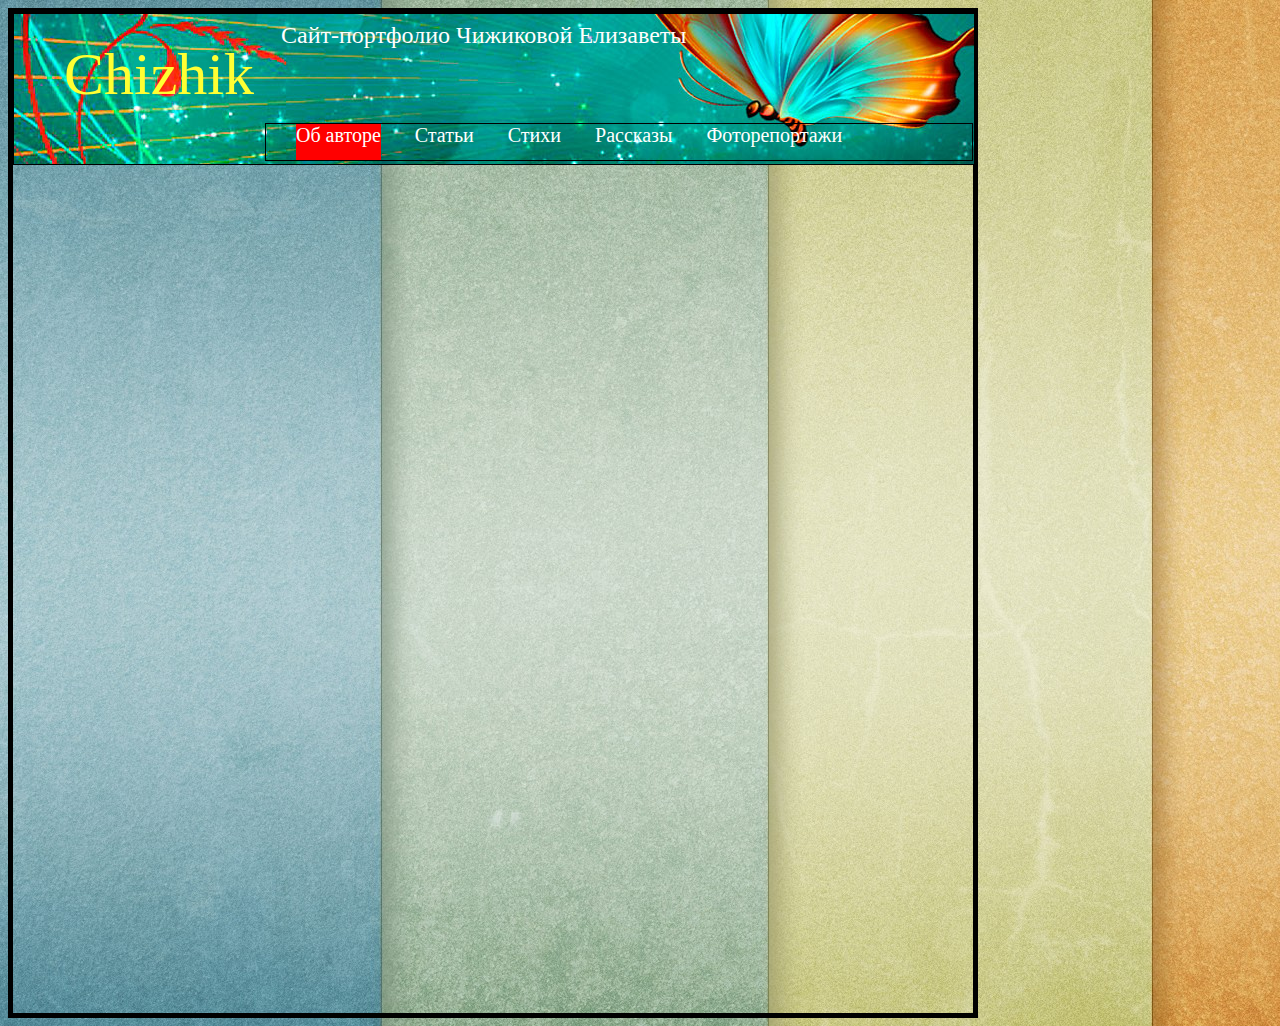
<file: site/Вёрстка/Html/Index.html>
<html>
<head>
<title>
Основная страница
</title>
<link rel="stylesheet" type="text/css" href="../CSS/Index.css">
</head>
<body>
<div id="wrapper">
<div id="header">
<div class="name">Chizhik</div>
<div class="opis">Сайт-портфолио Чижиковой Елизаветы</div>
<div class="nav">
<a href="#" class="punkt">Об авторе</a>
<a href="stat'i.html">Статьи</a>
<a href="">Стихи</a>
<a href="">Рассказы</a>
<a href="">Фоторепортажи</a>
</div> <!--End nav-->
</div> <!--end header-->
</div> <!--end wrapper-->
</body>
</html>
</file>
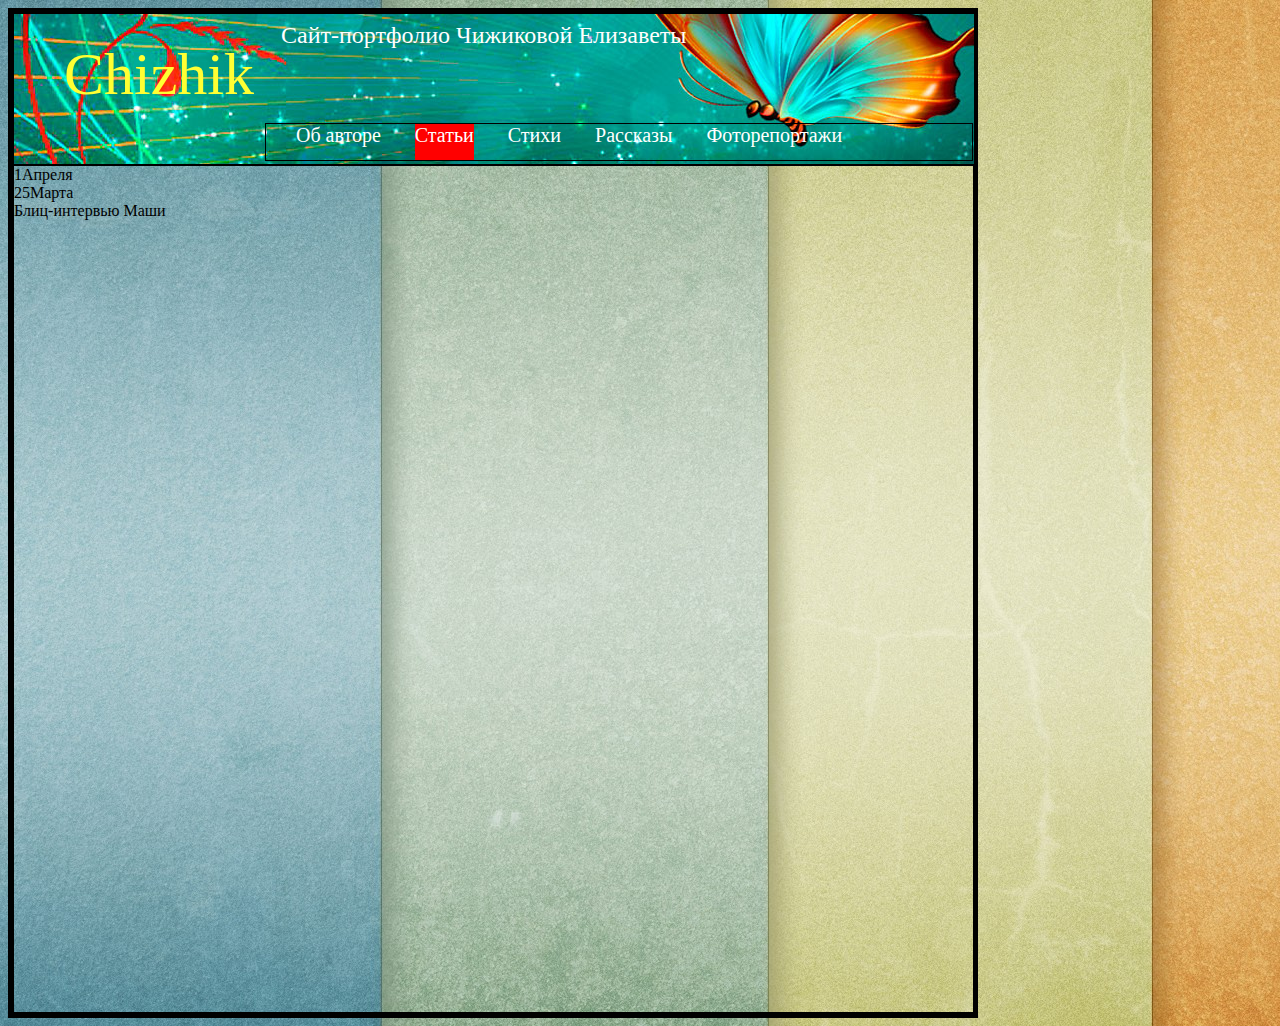
<file: site/Вёрстка/Html/Stat'i.html>
<html>
<head>
<title>
Основная страница
</title>
<link rel="stylesheet" type="text/css" href="../CSS/Stat'i.css">
</head>
<body>
<div id="wrapper">
<div id="header">
<div class="name">Chizhik</div>
<div class="opis">Сайт-портфолио Чижиковой Елизаветы</div>
<div class="nav">
<a href="index.html">Об авторе</a>
<a href="#" class="punkt">Статьи</a>
<a href="">Стихи</a>
<a href="">Рассказы</a>
<a href="">Фоторепортажи</a>
</div> <!--End nav-->
</div> <!--end header-->
<div id="content">
<a href="Статьи/1April.html">1Апреля</a> <br>
<a href="Статьи/25Mart.html">25Марта</a> <br>
<a href="Статьи/Blic-interv'u.html">Блиц-интервью Маши</a>
</div> <!--end content-->
</div> <!--end wrapper-->
</body>
</html>
</file>
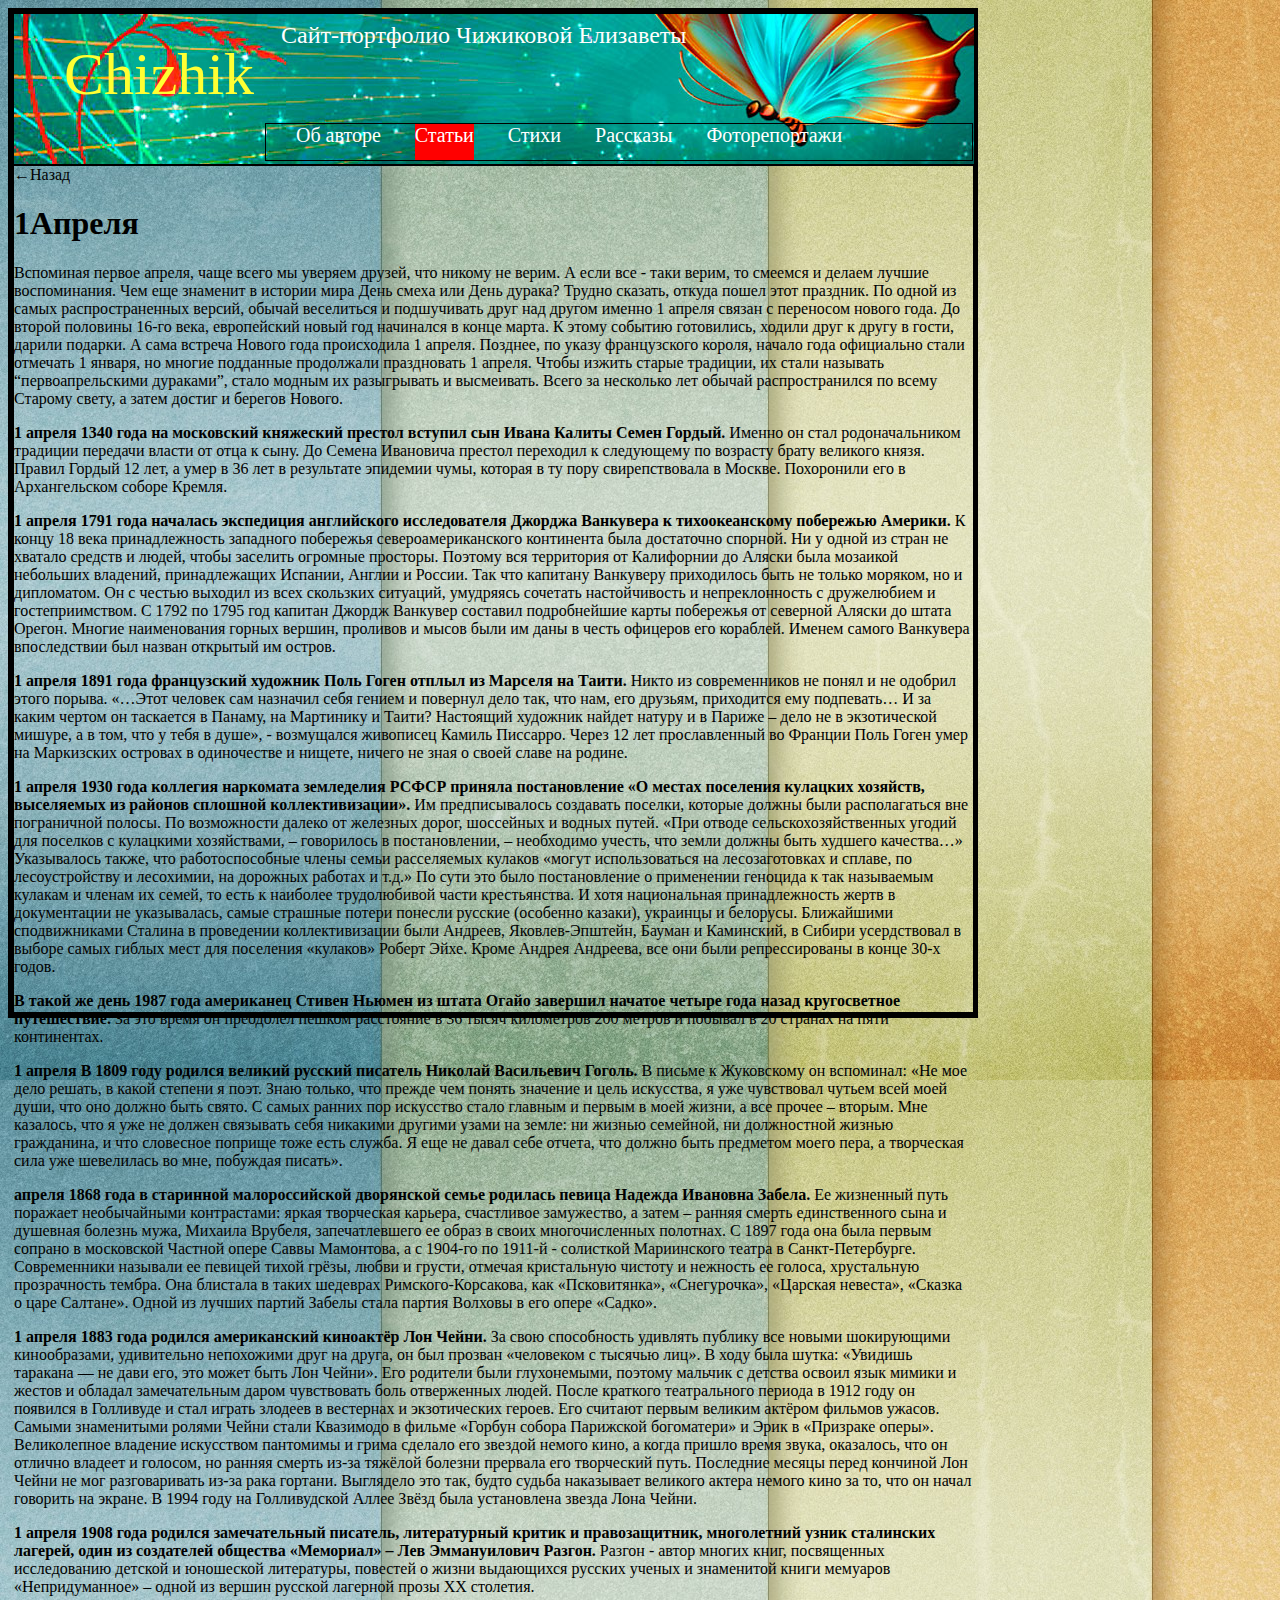
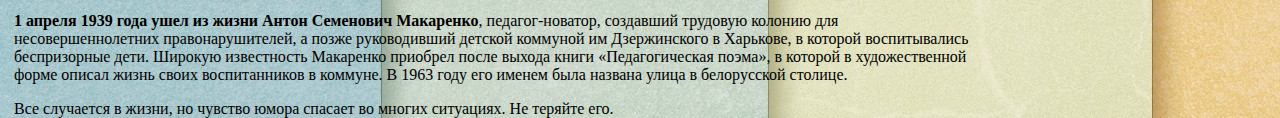
<file: site/Вёрстка/Html/Статьи/1April.html>
<html>
<head>
<title>
Основная страница
</title>
<link rel="stylesheet" type="text/css" href="../../CSS/Stat'i.css">
</head>
<body>
<div id="wrapper">
<div id="header">
<div class="name">Chizhik</div>
<div class="opis">Сайт-портфолио Чижиковой Елизаветы</div>
<div class="nav">
<a href="index.html">Об авторе</a>
<a href="#" class="punkt">Статьи</a>
<a href="">Стихи</a>
<a href="">Рассказы</a>
<a href="">Фоторепортажи</a>
</div> <!--End nav-->
</div> <!--end header-->
<div id="content">
<a href="../Stat'i.html">←Назад</a>
<h1>1Апреля</h1>

<p>Вспоминая  первое апреля, чаще всего мы уверяем друзей, что никому  не верим. 
А если все - таки верим, то смеемся  и делаем лучшие воспоминания. Чем еще знаменит в истории мира День смеха или День дурака?
Трудно сказать, откуда пошел этот праздник. 
По одной из самых распространенных версий, обычай веселиться и подшучивать друг над другом именно 1 апреля связан с переносом нового года. 
До второй половины 16-го века, европейский новый год начинался в конце марта. 
К этому событию готовились, ходили друг к другу в гости, дарили подарки. А сама встреча Нового года происходила 1 апреля. 
Позднее, по указу французского короля, начало года официально стали отмечать 1 января, но многие подданные продолжали праздновать 1 апреля. 
Чтобы изжить старые традиции, их стали называть “первоапрельскими дураками”, стало модным их разыгрывать и высмеивать. 
Всего за несколько лет обычай распространился по всему Старому свету, а затем достиг и берегов Нового.</p> 

<p> <strong>1 апреля 1340 года на московский княжеский престол вступил сын Ивана Калиты Семен Гордый.</strong>
Именно он стал родоначальником традиции передачи власти от отца к сыну. До Семена Ивановича престол переходил к следующему по возрасту брату великого князя. 
Правил Гордый 12 лет, а умер в 36 лет в результате эпидемии чумы, которая в ту пору свирепствовала в Москве. Похоронили его в Архангельском соборе Кремля.</p>

<p><strong>1 апреля 1791 года началась экспедиция английского исследователя Джорджа Ванкувера к тихоокеанскому побережью Америки.</strong>
К концу 18 века принадлежность западного побережья североамериканского континента была достаточно спорной. 
Ни у одной из стран не хватало средств и людей, чтобы заселить огромные просторы. 
Поэтому вся территория от Калифорнии до Аляски была мозаикой небольших владений, принадлежащих Испании, Англии и России. 
Так что капитану Ванкуверу приходилось быть не только моряком, но и дипломатом. 
Он с честью выходил из всех скользких ситуаций, умудряясь сочетать настойчивость и непреклонность с дружелюбием и гостеприимством. 
С 1792 по 1795 год капитан Джордж Ванкувер составил подробнейшие карты побережья от северной Аляски до штата Орегон.
Многие наименования горных вершин, проливов и мысов были им даны в честь офицеров его кораблей. 
Именем самого Ванкувера впоследствии был назван открытый им остров.</p>

<p><strong>1 апреля 1891 года французский художник Поль Гоген отплыл из Марселя на Таити.</strong>
Никто из современников не понял и не одобрил этого порыва. 
«…Этот человек сам назначил себя гением и повернул дело так, что нам, его друзьям, приходится ему подпевать… 
И за каким чертом он таскается в Панаму, на Мартинику и Таити? 
Настоящий художник найдет натуру и в Париже – дело не в экзотической мишуре, а в том, что у тебя в душе», - возмущался живописец Камиль Писсарро.
Через 12 лет прославленный во Франции Поль Гоген умер на Маркизских островах в одиночестве и нищете, ничего не зная о своей славе на родине.</p>

<p><strong>1 апреля 1930 года коллегия наркомата земледелия РСФСР приняла постановление «О местах поселения кулацких хозяйств,
выселяемых из районов сплошной коллективизации».</strong>
Им предписывалось создавать поселки, которые должны были располагаться вне пограничной полосы. По возможности далеко от железных дорог, шоссейных и водных путей. 
«При отводе сельскохозяйственных угодий для поселков с кулацкими хозяйствами, 
– говорилось в постановлении, – необходимо учесть, что земли должны быть худшего качества…» Указывалось также, 
что работоспособные члены семьи расселяемых кулаков «могут использоваться на лесозаготовках и сплаве, по лесоустройству и лесохимии, на дорожных работах и т.д.» 
По сути это было постановление о применении геноцида к так называемым кулакам и членам их семей, 
то есть к наиболее трудолюбивой части крестьянства. 
И хотя национальная принадлежность жертв в документации не указывалась, самые страшные потери понесли русские (особенно казаки), украинцы и белорусы. 
Ближайшими сподвижниками Сталина в проведении коллективизации были Андреев, Яковлев-Эпштейн, Бауман и Каминский, 
в Сибири усердствовал в выборе самых гиблых мест для поселения «кулаков» Роберт Эйхе. Кроме Андрея Андреева, все они были репрессированы в конце 30-х годов.</p>


<p><strong>В такой же день 1987 года американец Стивен Ньюмен из штата Огайо завершил начатое четыре года назад кругосветное путешествие.</strong>
За это время он преодолел пешком расстояние в 36 тысяч километров 200 метров и побывал в 20 странах на пяти континентах.</p>

<p><strong>1 апреля В 1809 году родился великий русский писатель Николай Васильевич Гоголь.</strong>
В письме к Жуковскому он вспоминал: «Не мое дело решать, в какой степени я поэт. 
Знаю только, что прежде чем понять значение и цель искусства, я уже чувствовал чутьем всей моей души, что оно должно быть свято. 
С самых ранних пор искусство стало главным и первым в моей жизни, а все прочее – вторым. 
Мне казалось, что я уже не должен связывать себя никакими другими узами на земле: ни жизнью семейной, ни должностной жизнью гражданина, 
и что словесное поприще тоже есть служба. Я еще не давал себе отчета, что должно быть предметом моего пера, 
а творческая сила уже шевелилась во мне, побуждая писать».</p>

<p><strong> апреля 1868 года в старинной малороссийской дворянской семье родилась певица Надежда Ивановна Забела.</strong>
Ее жизненный путь поражает необычайными контрастами: яркая творческая карьера, счастливое замужество,
а затем – ранняя смерть единственного сына и душевная болезнь мужа, Михаила Врубеля, запечатлевшего ее образ в своих многочисленных полотнах.
С 1897 года она была первым сопрано в московской Частной опере Саввы Мамонтова, а с 1904-го по 1911-й - солисткой Мариинского театра в Санкт-Петербурге.
Современники называли ее певицей тихой грёзы, любви и грусти, отмечая кристальную чистоту и нежность ее голоса, хрустальную прозрачность тембра.
Она блистала в таких шедеврах Римского-Корсакова, как «Псковитянка», «Снегурочка», «Царская невеста», «Сказка о царе Салтане».
Одной из лучших партий Забелы стала партия Волховы в его опере «Садко».</p>

<p><strong>1 апреля 1883 года родился американский киноактёр Лон Чейни.</strong>
За свою способность удивлять публику все новыми шокирующими кинообразами, удивительно непохожими друг на друга, 
он был прозван «человеком с тысячью лиц». В ходу была шутка: «Увидишь таракана — не дави его, это может быть Лон Чейни».
Его родители были глухонемыми, поэтому мальчик с детства освоил язык мимики и жестов и обладал замечательным даром чувствовать боль отверженных людей. 
После краткого театрального периода в 1912 году он появился в Голливуде и стал играть злодеев в вестернах и экзотических героев. 
Его считают первым великим актёром фильмов ужасов. 
Самыми знаменитыми ролями Чейни стали Квазимодо в фильме «Горбун собора Парижской богоматери» и Эрик в «Призраке оперы». 
Великолепное владение искусством пантомимы и грима сделало его звездой немого кино, а когда пришло время звука, оказалось, что он отлично владеет и голосом, 
но ранняя смерть из-за тяжёлой болезни прервала его творческий путь. Последние месяцы перед кончиной Лон Чейни не мог разговаривать из-за рака гортани. 
Выглядело это так, будто судьба наказывает великого актера немого кино за то, что он начал говорить на экране.
В 1994 году на Голливудской Аллее Звёзд была установлена звезда Лона Чейни.</p>

<p><strong>1 апреля 1908 года родился замечательный писатель, литературный критик и правозащитник, многолетний узник сталинских лагерей, 
один из создателей общества «Мемориал» – Лев Эммануилович Разгон.</strong>
Разгон - автор многих книг, посвященных исследованию детской и юношеской литературы, повестей о жизни выдающихся русских ученых и знаменитой книги мемуаров
«Непридуманное» – одной из вершин русской лагерной прозы ХХ столетия.</p>

<p><strong>1 апреля 1939 года ушел из жизни Антон Семенович Макаренко</strong>, педагог-новатор, создавший трудовую колонию для несовершеннолетних правонарушителей, 
а позже руководивший детской коммуной им Дзержинского в Харькове, в которой воспитывались беспризорные дети. 
Широкую известность Макаренко приобрел после выхода книги «Педагогическая поэма», 
в которой в художественной форме описал жизнь своих воспитанников в коммуне.
В 1963 году его именем была названа улица в белорусской столице.</p> 

Все случается в жизни, но чувство юмора спасает во многих ситуациях. Не теряйте его.

</div> <!--end content-->
</div> <!--end wrapper-->
</body>
</html>
</file>
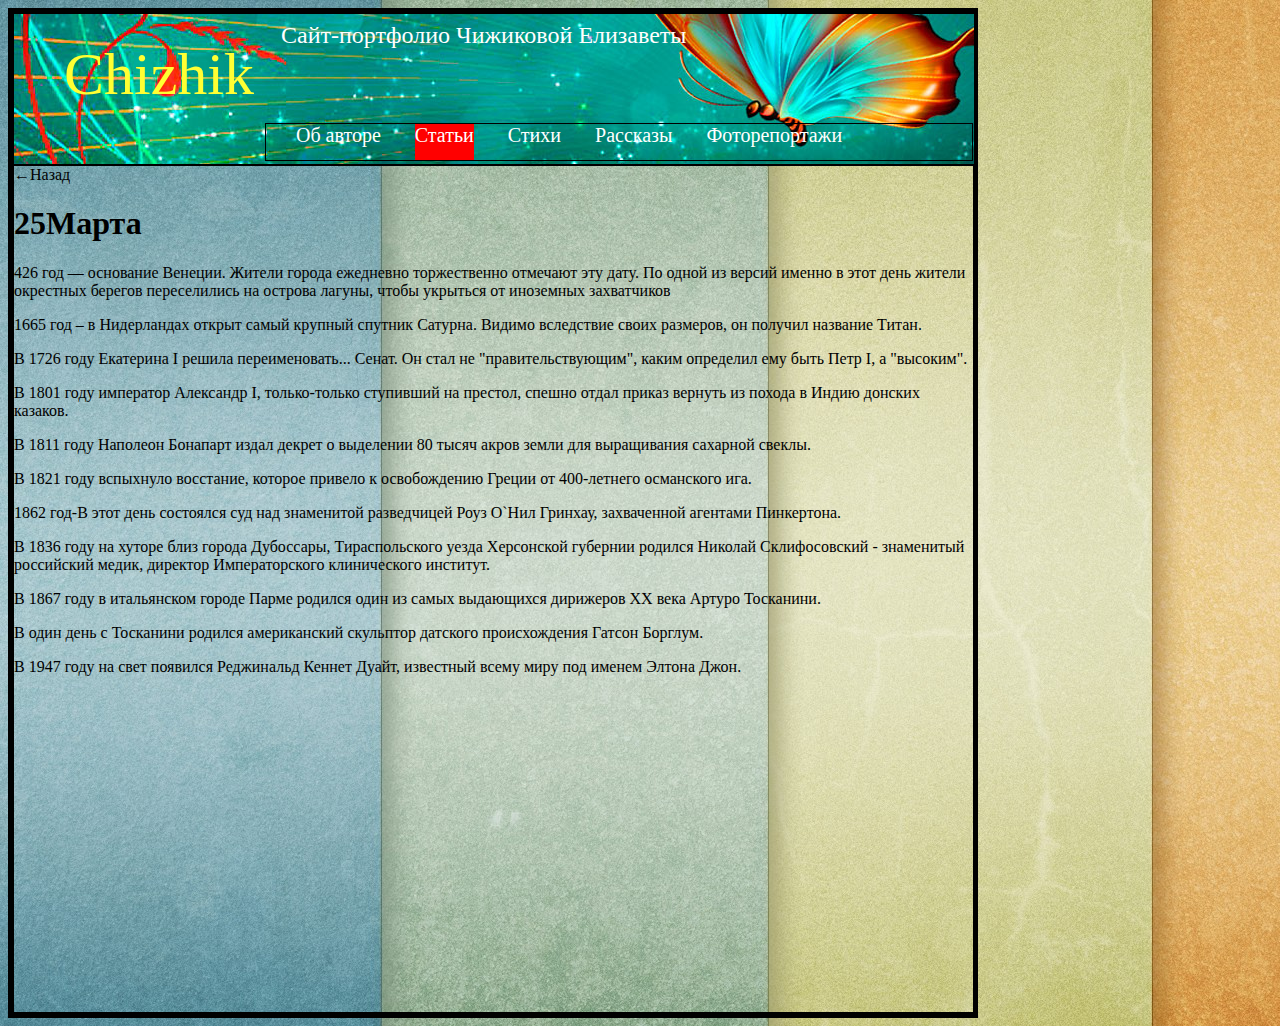
<file: site/Вёрстка/Html/Статьи/25Mart.html>
<html>
<head>
<title>
Основная страница
</title>
<link rel="stylesheet" type="text/css" href="../../CSS/Stat'i.css">
</head>
<body>
<div id="wrapper">
<div id="header">
<div class="name">Chizhik</div>
<div class="opis">Сайт-портфолио Чижиковой Елизаветы</div>
<div class="nav">
<a href="index.html">Об авторе</a>
<a href="#" class="punkt">Статьи</a>
<a href="">Стихи</a>
<a href="">Рассказы</a>
<a href="">Фоторепортажи</a>
</div> <!--End nav-->
</div> <!--end header-->
<div id="content">
<a href="../Stat'i.html">←Назад</a>
<h1>25Марта</h1>
<p>426 год — основание Венеции. Жители города ежедневно торжественно отмечают эту дату. 
По одной из версий именно в этот день жители окрестных берегов переселились на острова лагуны, чтобы укрыться от иноземных захватчиков</p>

<p>1665 год – в Нидерландах открыт самый крупный спутник Сатурна. Видимо вследствие своих размеров, он получил название Титан.</p>

<p>В 1726 году Екатерина I решила переименовать... Сенат. Он стал не "правительствующим", каким определил ему быть Петр I, а "высоким".</p>


<p>В 1801 году император Александр I, только-только ступивший на престол, спешно отдал приказ вернуть из похода в Индию донских казаков.</p>


<p>В 1811 году Наполеон Бонапарт издал декрет о выделении 80 тысяч акров земли для выращивания сахарной свеклы.</p>

<p>В 1821 году вспыхнуло восстание, которое привело к освобождению Греции от 400-летнего османского ига.</p>

 <p>1862 год-В этот день состоялся суд над знаменитой разведчицей Роуз О`Нил Гринхау, захваченной агентами Пинкертона.</p>

<p>В 1836 году на хуторе близ города Дубоссары, Тираспольского уезда Херсонской губернии родился Николай Склифосовский - знаменитый российский медик, 
 директор Императорского клинического институт.</p>



<p>В 1867 году в итальянском городе Парме родился один из самых выдающихся дирижеров ХХ века Артуро Тосканини.</p>


<p>В один день с Тосканини родился американский скульптор датского происхождения Гатсон Борглум.</p>

<p>В 1947 году на свет появился Реджинальд Кеннет Дуайт, известный всему миру под именем Элтона Джон.</p>



</div> <!--end content-->
</div> <!--end wrapper-->
</body>
</html>
</file>
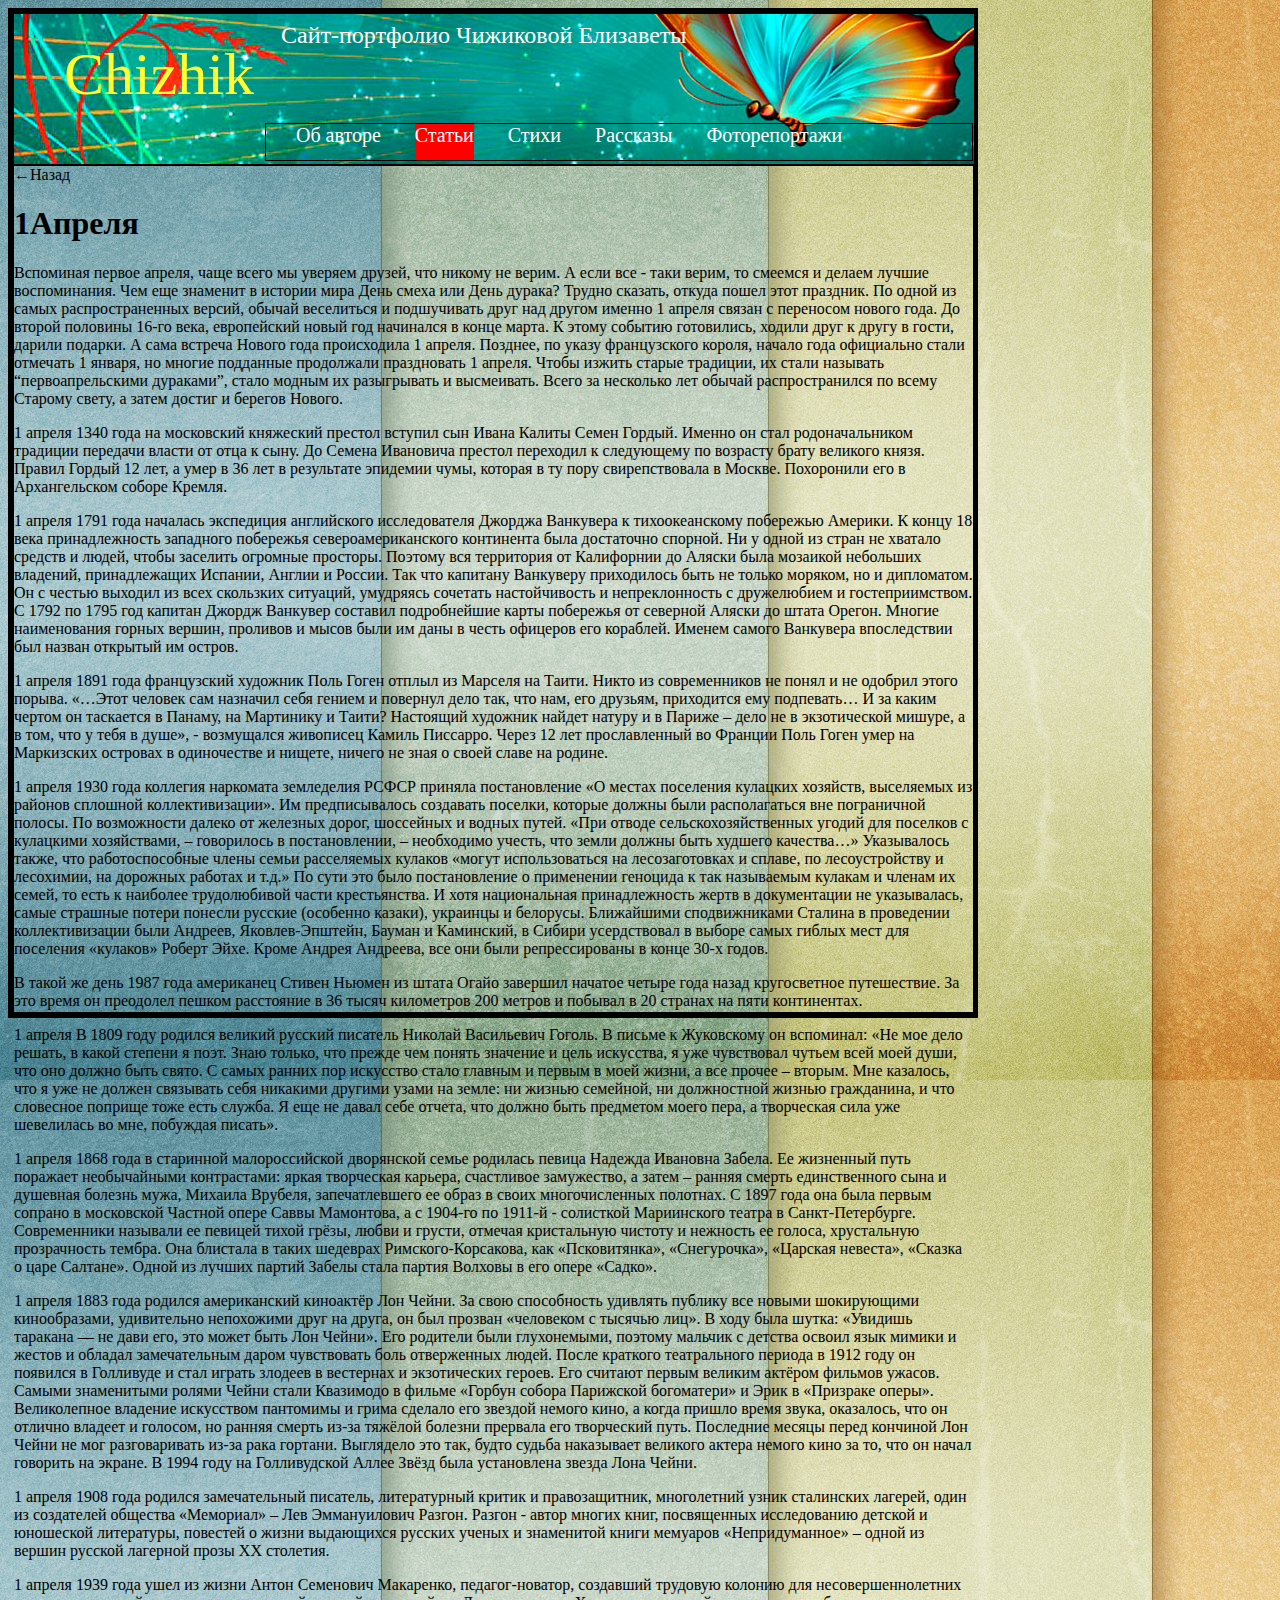
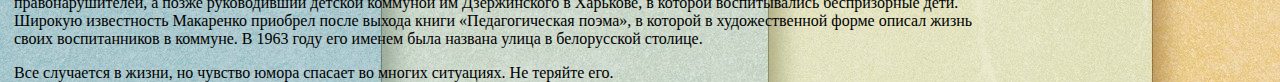
<file: site/Вёрстка/Html/Статьи/Blic-interv'u.html>
<html>
<head>
<title>
Основная страница
</title>
<link rel="stylesheet" type="text/css" href="../../CSS/Stat'i.css">
</head>
<body>
<div id="wrapper">
<div id="header">
<div class="name">Chizhik</div>
<div class="opis">Сайт-портфолио Чижиковой Елизаветы</div>
<div class="nav">
<a href="index.html">Об авторе</a>
<a href="#" class="punkt">Статьи</a>
<a href="">Стихи</a>
<a href="">Рассказы</a>
<a href="">Фоторепортажи</a>
</div> <!--End nav-->
</div> <!--end header-->
<div id="content">
<a href="../Stat'i.html">←Назад</a>
<h1>1Апреля</h1>

<p>Вспоминая  первое апреля, чаще всего мы уверяем друзей, что никому  не верим. 
А если все - таки верим, то смеемся  и делаем лучшие воспоминания. Чем еще знаменит в истории мира День смеха или День дурака?
Трудно сказать, откуда пошел этот праздник. 
По одной из самых распространенных версий, обычай веселиться и подшучивать друг над другом именно 1 апреля связан с переносом нового года. 
До второй половины 16-го века, европейский новый год начинался в конце марта. 
К этому событию готовились, ходили друг к другу в гости, дарили подарки. А сама встреча Нового года происходила 1 апреля. 
Позднее, по указу французского короля, начало года официально стали отмечать 1 января, но многие подданные продолжали праздновать 1 апреля. 
Чтобы изжить старые традиции, их стали называть “первоапрельскими дураками”, стало модным их разыгрывать и высмеивать. 
Всего за несколько лет обычай распространился по всему Старому свету, а затем достиг и берегов Нового.</p> 

<p>1 апреля 1340 года на московский княжеский престол вступил сын Ивана Калиты Семен Гордый. 
Именно он стал родоначальником традиции передачи власти от отца к сыну. До Семена Ивановича престол переходил к следующему по возрасту брату великого князя. 
Правил Гордый 12 лет, а умер в 36 лет в результате эпидемии чумы, которая в ту пору свирепствовала в Москве. Похоронили его в Архангельском соборе Кремля.</p>

<p>1 апреля 1791 года началась экспедиция английского исследователя Джорджа Ванкувера к тихоокеанскому побережью Америки.
К концу 18 века принадлежность западного побережья североамериканского континента была достаточно спорной. 
Ни у одной из стран не хватало средств и людей, чтобы заселить огромные просторы. 
Поэтому вся территория от Калифорнии до Аляски была мозаикой небольших владений, принадлежащих Испании, Англии и России. 
Так что капитану Ванкуверу приходилось быть не только моряком, но и дипломатом. 
Он с честью выходил из всех скользких ситуаций, умудряясь сочетать настойчивость и непреклонность с дружелюбием и гостеприимством. 
С 1792 по 1795 год капитан Джордж Ванкувер составил подробнейшие карты побережья от северной Аляски до штата Орегон.
Многие наименования горных вершин, проливов и мысов были им даны в честь офицеров его кораблей. 
Именем самого Ванкувера впоследствии был назван открытый им остров.</p>

<p>1 апреля 1891 года французский художник Поль Гоген отплыл из Марселя на Таити.
Никто из современников не понял и не одобрил этого порыва. 
«…Этот человек сам назначил себя гением и повернул дело так, что нам, его друзьям, приходится ему подпевать… 
И за каким чертом он таскается в Панаму, на Мартинику и Таити? 
Настоящий художник найдет натуру и в Париже – дело не в экзотической мишуре, а в том, что у тебя в душе», - возмущался живописец Камиль Писсарро.
Через 12 лет прославленный во Франции Поль Гоген умер на Маркизских островах в одиночестве и нищете, ничего не зная о своей славе на родине.</p>

<p>1 апреля 1930 года коллегия наркомата земледелия РСФСР приняла постановление «О местах поселения кулацких хозяйств, выселяемых из районов сплошной коллективизации».
Им предписывалось создавать поселки, которые должны были располагаться вне пограничной полосы. По возможности далеко от железных дорог, шоссейных и водных путей. 
«При отводе сельскохозяйственных угодий для поселков с кулацкими хозяйствами, 
– говорилось в постановлении, – необходимо учесть, что земли должны быть худшего качества…» Указывалось также, 
что работоспособные члены семьи расселяемых кулаков «могут использоваться на лесозаготовках и сплаве, по лесоустройству и лесохимии, на дорожных работах и т.д.» 
По сути это было постановление о применении геноцида к так называемым кулакам и членам их семей, 
то есть к наиболее трудолюбивой части крестьянства. 
И хотя национальная принадлежность жертв в документации не указывалась, самые страшные потери понесли русские (особенно казаки), украинцы и белорусы. 
Ближайшими сподвижниками Сталина в проведении коллективизации были Андреев, Яковлев-Эпштейн, Бауман и Каминский, 
в Сибири усердствовал в выборе самых гиблых мест для поселения «кулаков» Роберт Эйхе. Кроме Андрея Андреева, все они были репрессированы в конце 30-х годов.</p>


<p>В такой же день 1987 года американец Стивен Ньюмен из штата Огайо завершил начатое четыре года назад кругосветное путешествие. 
За это время он преодолел пешком расстояние в 36 тысяч километров 200 метров и побывал в 20 странах на пяти континентах.</p>

<p>1 апреля В 1809 году родился великий русский писатель Николай Васильевич Гоголь.
В письме к Жуковскому он вспоминал: «Не мое дело решать, в какой степени я поэт. 
Знаю только, что прежде чем понять значение и цель искусства, я уже чувствовал чутьем всей моей души, что оно должно быть свято. 
С самых ранних пор искусство стало главным и первым в моей жизни, а все прочее – вторым. 
Мне казалось, что я уже не должен связывать себя никакими другими узами на земле: ни жизнью семейной, ни должностной жизнью гражданина, 
и что словесное поприще тоже есть служба. Я еще не давал себе отчета, что должно быть предметом моего пера, 
а творческая сила уже шевелилась во мне, побуждая писать».</p>

<p>1 апреля 1868 года в старинной малороссийской дворянской семье родилась певица Надежда Ивановна Забела.
Ее жизненный путь поражает необычайными контрастами: яркая творческая карьера, счастливое замужество,
а затем – ранняя смерть единственного сына и душевная болезнь мужа, Михаила Врубеля, запечатлевшего ее образ в своих многочисленных полотнах.
С 1897 года она была первым сопрано в московской Частной опере Саввы Мамонтова, а с 1904-го по 1911-й - солисткой Мариинского театра в Санкт-Петербурге.
Современники называли ее певицей тихой грёзы, любви и грусти, отмечая кристальную чистоту и нежность ее голоса, хрустальную прозрачность тембра.
Она блистала в таких шедеврах Римского-Корсакова, как «Псковитянка», «Снегурочка», «Царская невеста», «Сказка о царе Салтане».
Одной из лучших партий Забелы стала партия Волховы в его опере «Садко».</p>

<p>1 апреля 1883 года родился американский киноактёр Лон Чейни.
За свою способность удивлять публику все новыми шокирующими кинообразами, удивительно непохожими друг на друга, 
он был прозван «человеком с тысячью лиц». В ходу была шутка: «Увидишь таракана — не дави его, это может быть Лон Чейни».
Его родители были глухонемыми, поэтому мальчик с детства освоил язык мимики и жестов и обладал замечательным даром чувствовать боль отверженных людей. 
После краткого театрального периода в 1912 году он появился в Голливуде и стал играть злодеев в вестернах и экзотических героев. 
Его считают первым великим актёром фильмов ужасов. 
Самыми знаменитыми ролями Чейни стали Квазимодо в фильме «Горбун собора Парижской богоматери» и Эрик в «Призраке оперы». 
Великолепное владение искусством пантомимы и грима сделало его звездой немого кино, а когда пришло время звука, оказалось, что он отлично владеет и голосом, 
но ранняя смерть из-за тяжёлой болезни прервала его творческий путь. Последние месяцы перед кончиной Лон Чейни не мог разговаривать из-за рака гортани. 
Выглядело это так, будто судьба наказывает великого актера немого кино за то, что он начал говорить на экране.
В 1994 году на Голливудской Аллее Звёзд была установлена звезда Лона Чейни.</p>

<p>1 апреля 1908 года родился замечательный писатель, литературный критик и правозащитник, многолетний узник сталинских лагерей, 
один из создателей общества «Мемориал» – Лев Эммануилович Разгон.
Разгон - автор многих книг, посвященных исследованию детской и юношеской литературы, повестей о жизни выдающихся русских ученых и знаменитой книги мемуаров
«Непридуманное» – одной из вершин русской лагерной прозы ХХ столетия.</p>

<p>1 апреля 1939 года ушел из жизни Антон Семенович Макаренко, педагог-новатор, создавший трудовую колонию для несовершеннолетних правонарушителей, 
а позже руководивший детской коммуной им Дзержинского в Харькове, в которой воспитывались беспризорные дети. 
Широкую известность Макаренко приобрел после выхода книги «Педагогическая поэма», 
в которой в художественной форме описал жизнь своих воспитанников в коммуне.
В 1963 году его именем была названа улица в белорусской столице.</p> 

Все случается в жизни, но чувство юмора спасает во многих ситуациях. Не теряйте его.

</div> <!--end content-->
</div> <!--end wrapper-->
</body>
</html>
</file>
<file: site/Вёрстка/CSS/Index.css>
body{background-image:url("../../Данные/bg.jpg")}
#wrapper{width:960px; height:1000px; border:solid 5px;}
#header{width:960px; height:150px; border: solid 1px; background-image:url("../../Данные/fon.jpg")}
.name{ font-family:Bernard MT Condensed; font-size:60px; color:#ffff33; position:absolute; left:64px; top:40px;}
.opis{font-family:Myriad Pro Regular; font-size:24px; color:#fffefe;position:absolute; left:281px; top:22px}
.nav{width:706px;height:36px; border:solid 1px; position:absolute; left:265px; top:123px;}
.nav a{text-decoration:none;margin-left:30px; color:white; padding-bottom:14px;font-size:20px;}
.nav a:link, a:visited{color:white;}	
.nav a:hover, .nav .punkt{background:red;}
.nav a:hover{background:orange}
</file>
